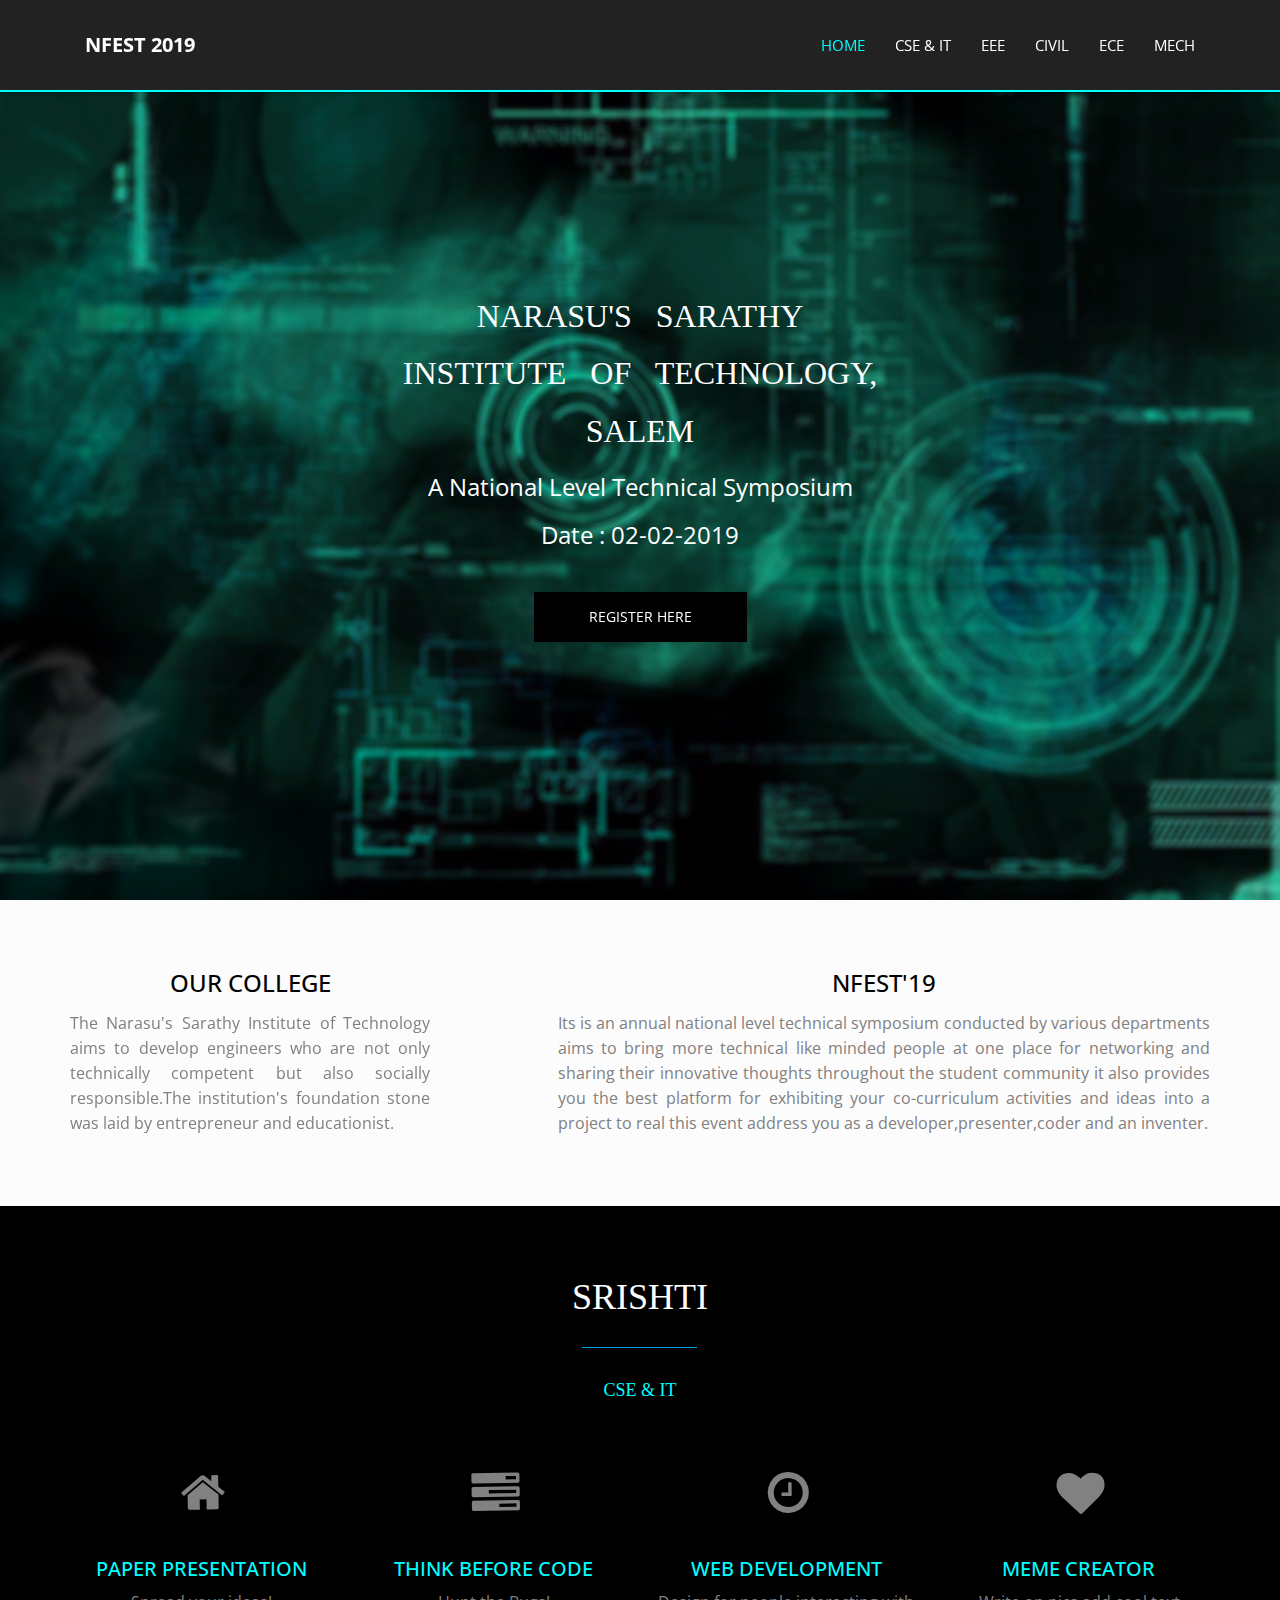
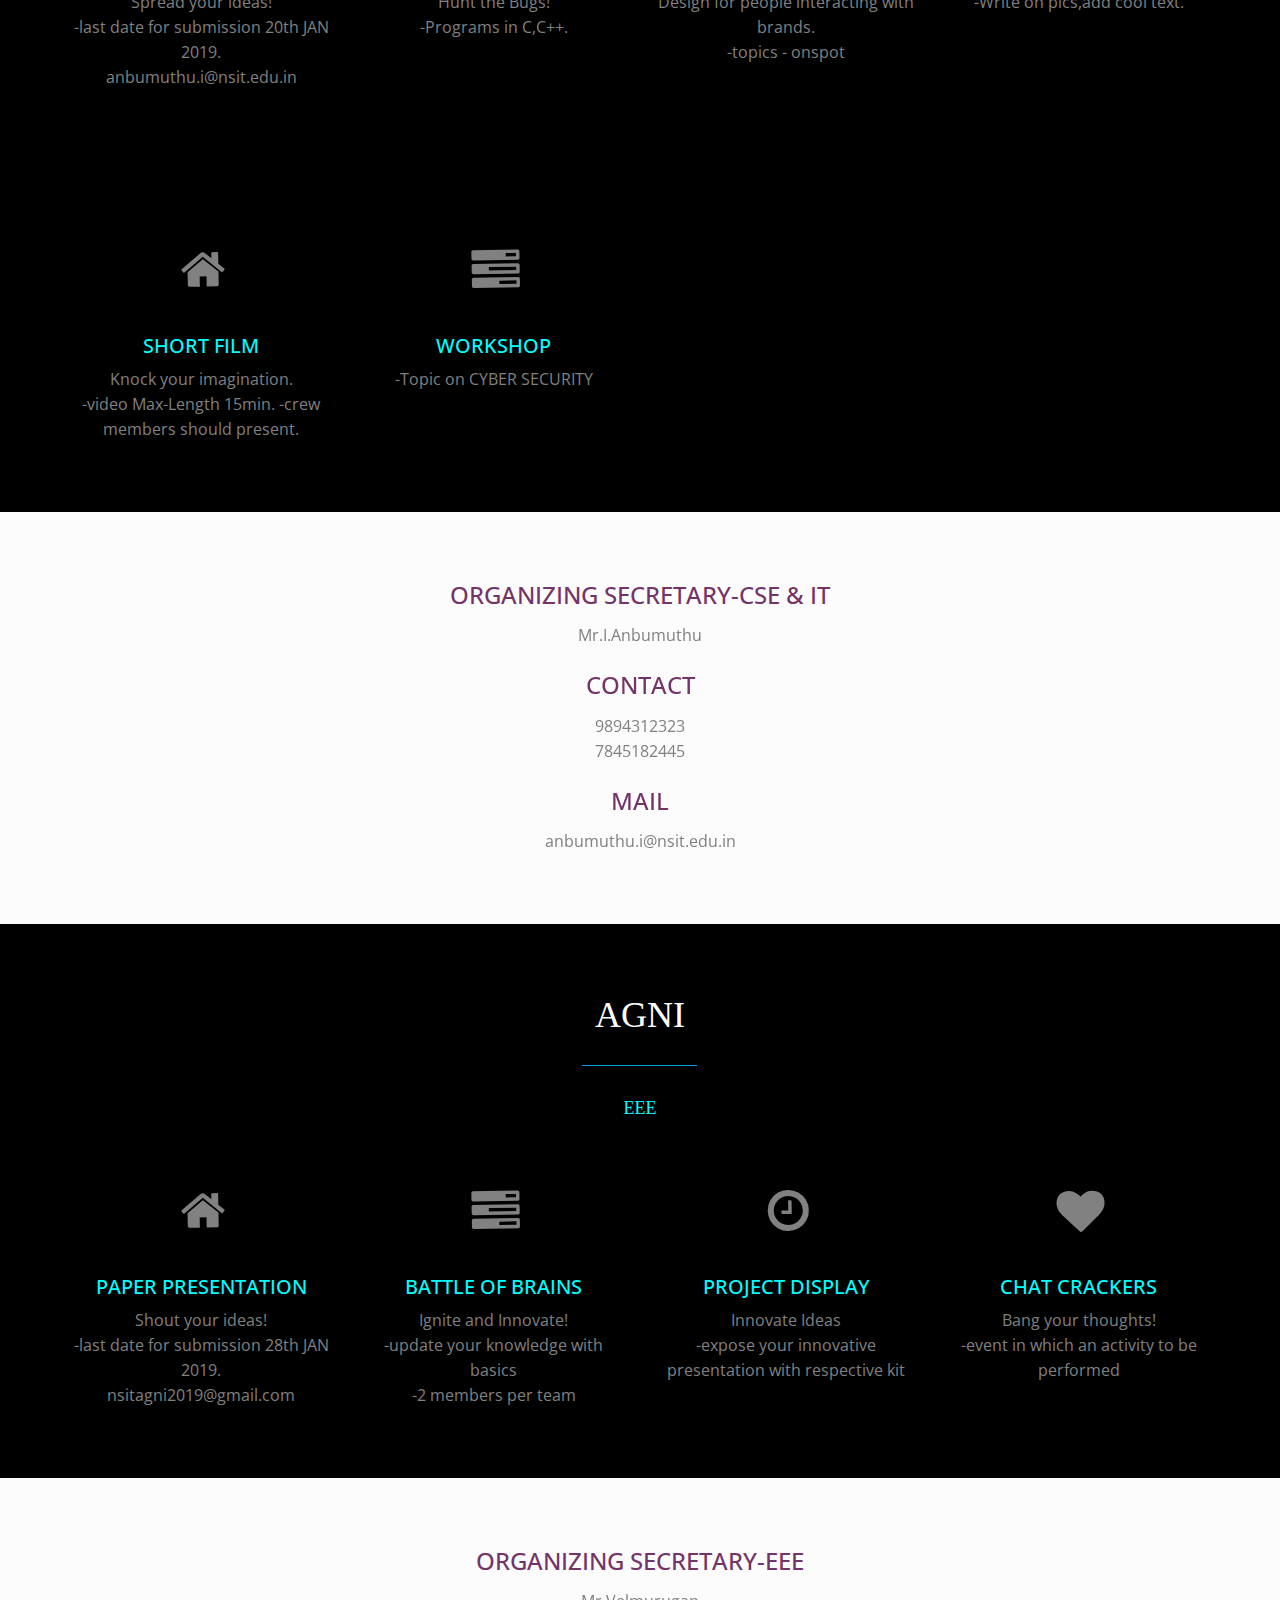
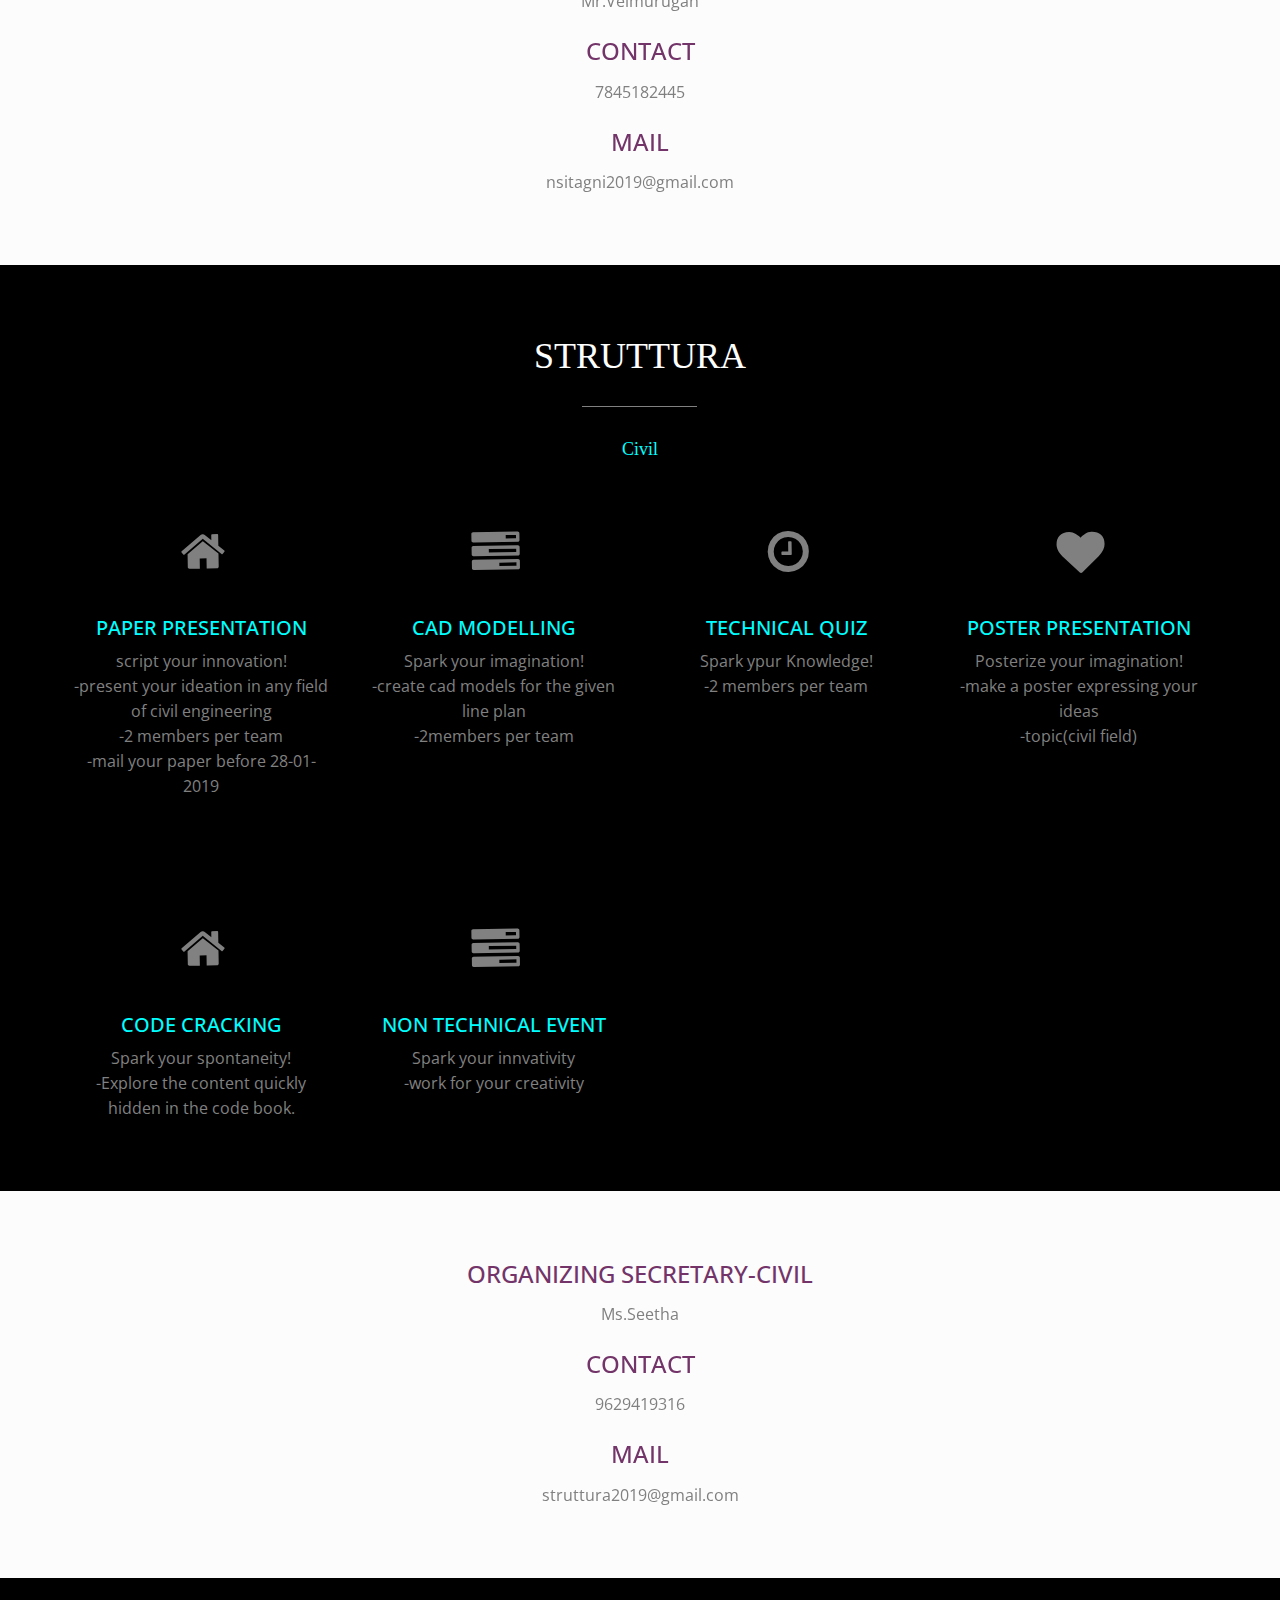
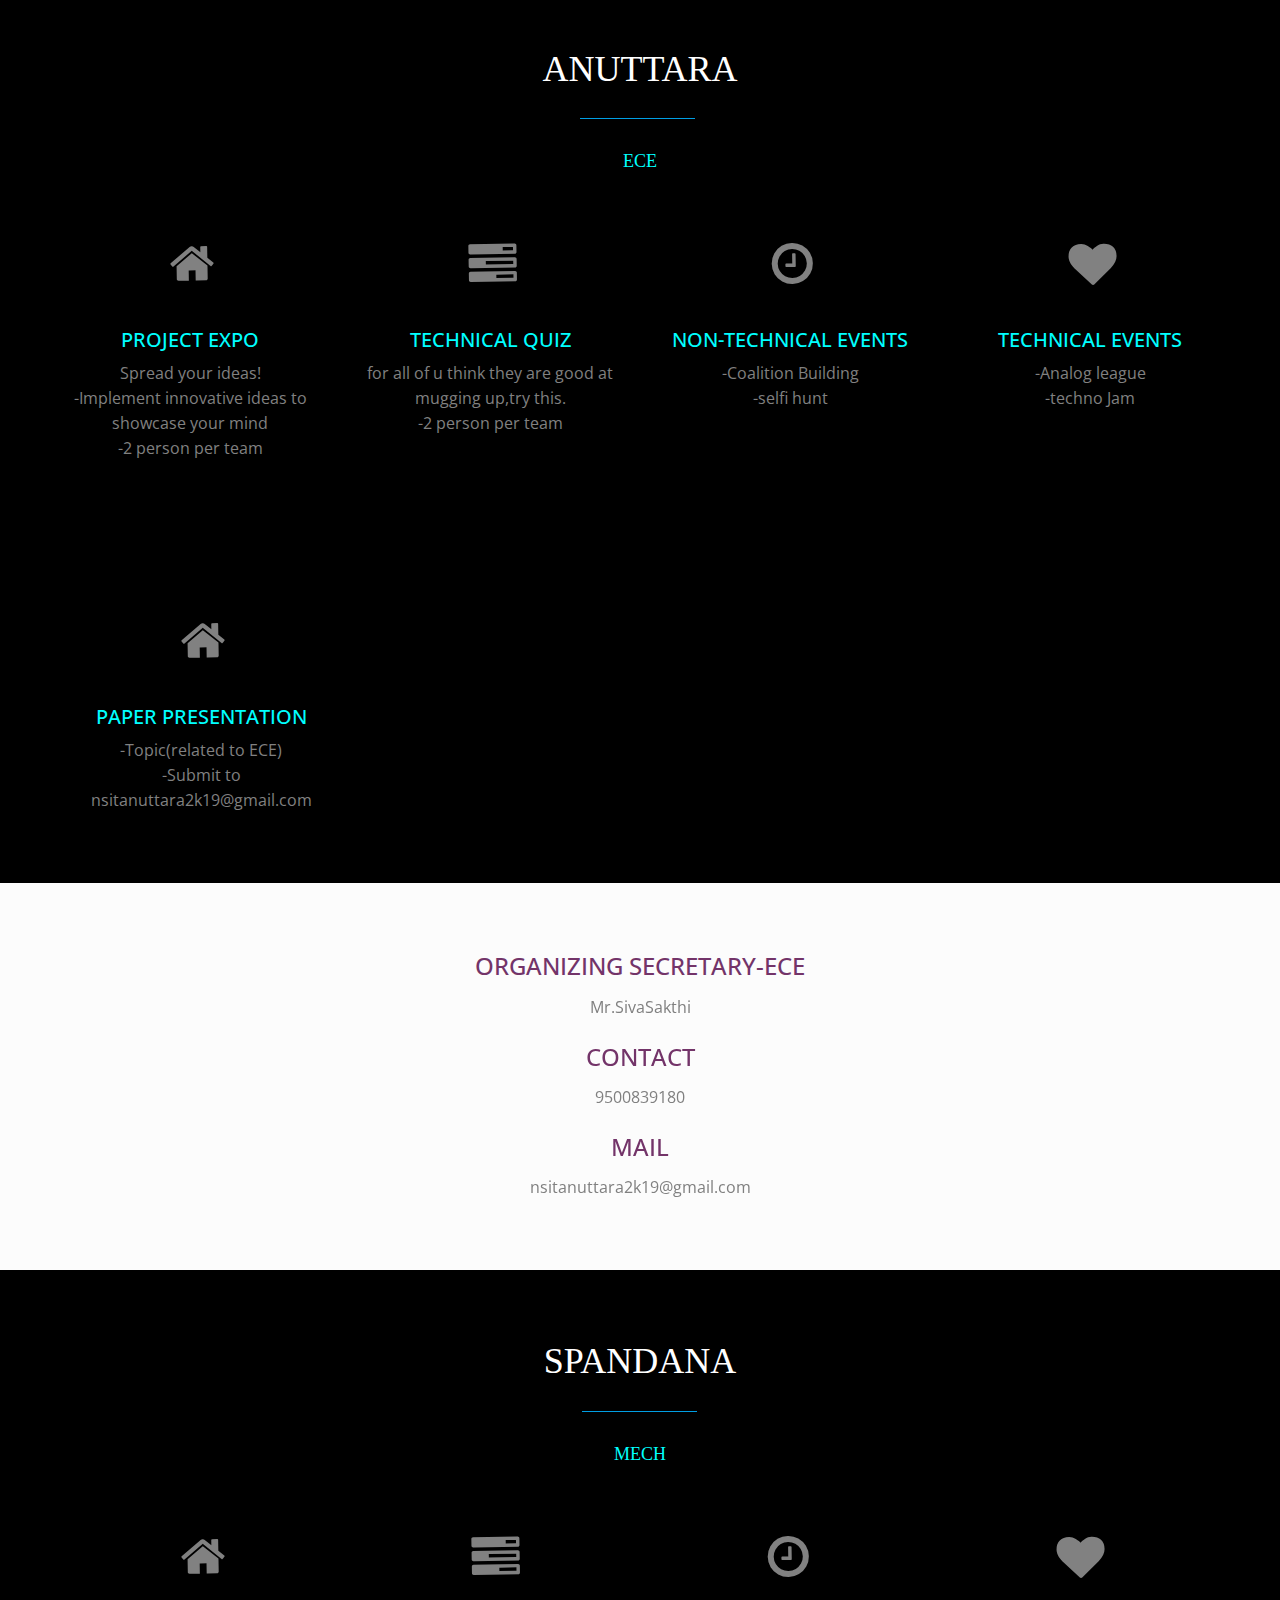
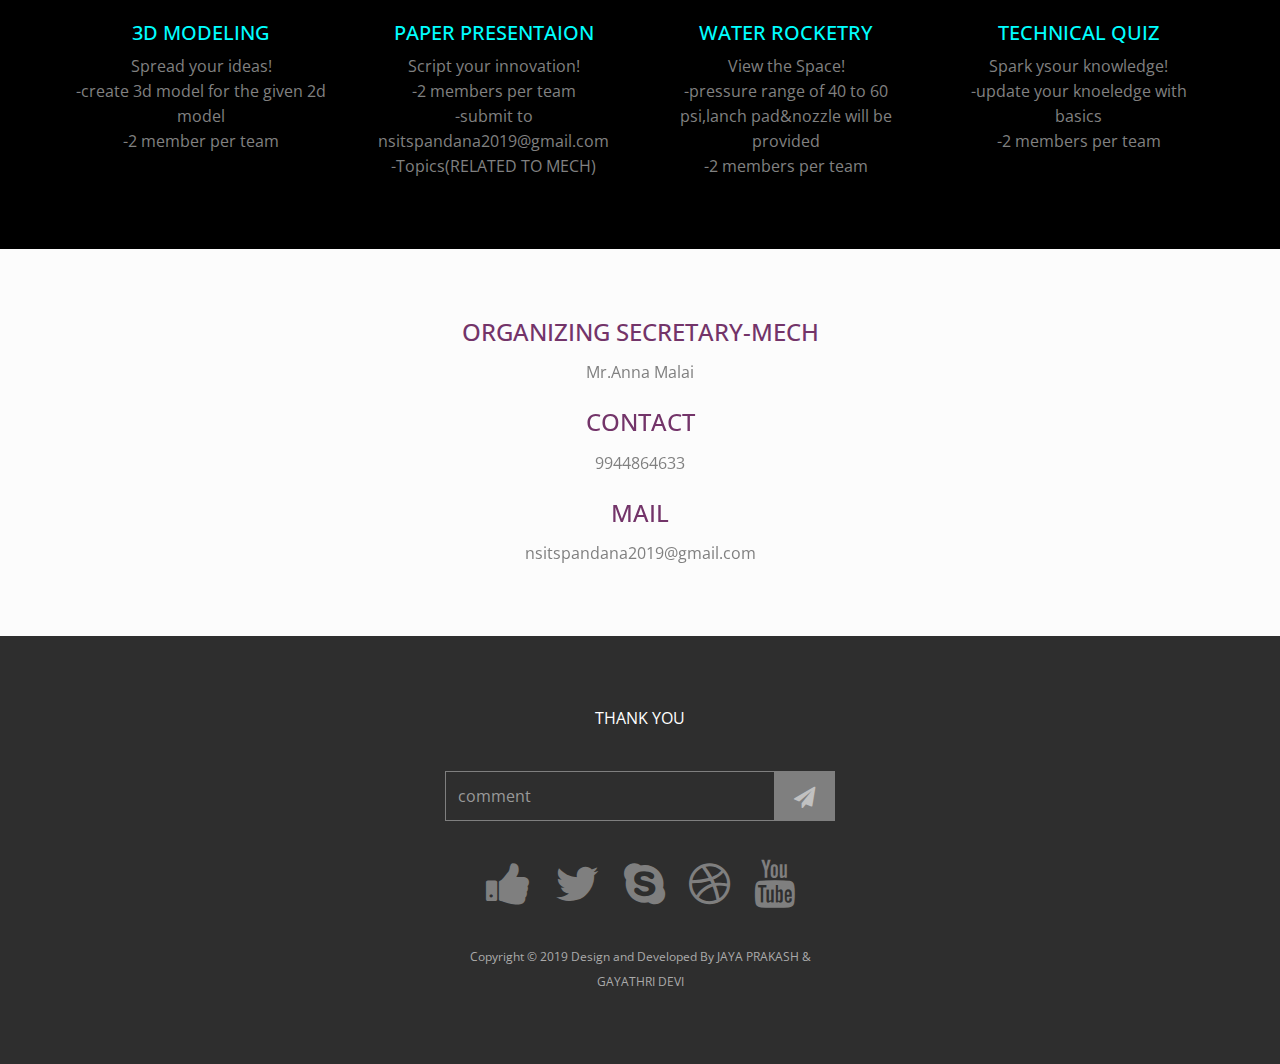
<file: nfest/index.html>
<!DOCTYPE html>
<!--[if lt IE 7]>      <html lang="en" class="no-js lt-ie9 lt-ie8 lt-ie7"> <![endif]-->
<!--[if IE 7]>         <html lang="en" class="no-js lt-ie9 lt-ie8"> <![endif]-->
<!--[if IE 8]>         <html lang="en" class="no-js lt-ie9"> <![endif]-->
<!--[if gt IE 8]><!--> <html lang="en" class="no-js"> <!--<![endif]-->
    <head>
	
    	<!-- meta character set -->
        <meta charset="utf-8">
		<!-- Always force latest IE rendering engine or request Chrome Frame -->
        <meta http-equiv="X-UA-Compatible" content="IE=edge,chrome=1">
        <title>NFEST 2K19</title>		
		<!-- Meta Description -->
        <meta name="description" content="Blue One Page Creative HTML5 Template">
        <meta name="keywords" content="one page, single page, onepage, responsive, parallax, creative, business, html5, css3, css3 animation">
        <meta name="author" content="Muhammad Morshed">
		
		<!-- Mobile Specific Meta -->
        <meta name="viewport" content="width=device-width, initial-scale=1">
		
		<!-- CSS
		================================================== -->
		
		<link href='http://fonts.googleapis.com/css?family=Open+Sans:400,300,700' rel='stylesheet' type='text/css'>
		
		<!-- Fontawesome Icon font -->
        <link rel="stylesheet" href="css/font-awesome.min.css">
		<!-- bootstrap.min -->
        <link rel="stylesheet" href="css/jquery.fancybox.css">
		<!-- bootstrap.min -->
        <link rel="stylesheet" href="css/bootstrap.min.css">
		<!-- bootstrap.min -->
        <link rel="stylesheet" href="css/owl.carousel.css">
		<!-- bootstrap.min -->
        <link rel="stylesheet" href="css/slit-slider.css">
		<!-- bootstrap.min -->
        <link rel="stylesheet" href="css/animate.css">
		<!-- Main Stylesheet -->
        <link rel="stylesheet" href="css/main.css">

		<!-- Modernizer Script for old Browsers -->
        <script src="js/modernizr-2.6.2.min.js"></script>

    </head>
	
    <body id="body">

		<!-- preloader -->
		<div id="preloader">
            <div class="loder-box">
            	<div class="battery"></div>
            </div>
		</div>
		<!-- end preloader -->

        <!--
        Fixed Navigation
        ==================================== -->
        <header id="navigation" class="navbar-inverse navbar-fixed-top animated-header">
            <div class="container">
                <div class="navbar-header">
                    <!-- responsive nav button -->
					<button type="button" class="navbar-toggle" data-toggle="collapse" data-target=".navbar-collapse">
						<span class="sr-only">Toggle navigation</span>
						<span class="icon-bar"></span>
						<span class="icon-bar"></span>
						<span class="icon-bar"></span>
                    </button>
					<!-- /responsive nav button -->
					
					<!-- logo -->
					
					<h1 class="navbar-brand">
						<a href="#body"><font color="white">NFEST 2019</font></a>
					</h1>
					
					<!-- /logo -->
                </div>

				<!-- main nav -->
                <nav class="collapse navbar-collapse navbar-right" role="navigation">
                    <ul id="nav" class="nav navbar-nav">
                        <li><a href="#body"><font color="aqua">Home</font></a></li>
                        <li><a href="#service">CSE & IT</a></li>
                        <li><a href="#portfolio">EEE</a></li>
                        <li><a href="#testimonials">CIVIL</a></li>
                        <li><a href="#price">ECE</a></li>
                        <li><a href="#contact">MECH</a></li>
                    </ul>
                </nav>
				<!-- /main nav -->
				
            </div>
        </header>
        <!--
        End Fixed Navigation
        ==================================== -->
		
		<main class="site-content" role="main">
		
        <!--
        Home Slider
        ==================================== -->
		
		<section id="home-slider">
            <div id="slider" class="sl-slider-wrapper">

				<div class="sl-slider">
				
					<div class="sl-slide" data-orientation="horizontal" data-slice1-rotation="-25" data-slice2-rotation="-25" data-slice1-scale="2" data-slice2-scale="2">

						<div class="bg-img bg-img-1">
							
						</div>

						<div class="slide-caption">
                            <div class="caption-content">
                                <h2 class="aa" ><font color="white" face="Cooper Std" size="6">NARASU'S &nbsp SARATHY</br> INSTITUTE &nbsp OF  &nbsp TECHNOLOGY,</br>SALEM</font></h2>
                                <span class="bb">A National Level Technical Symposium</br></br> Date : 02-02-2019</span>
                                <a href="nsitform.html" target="_blank" class="btn btn-blue btn-effect">REGISTER HERE</a>
                            </div>
                        </div>
						
					</div>
					
				

				</div><!-- /sl-slider -->

                <!-- 
                <nav id="nav-arrows" class="nav-arrows">
                    <span class="nav-arrow-prev">Previous</span>
                    <span class="nav-arrow-next">Next</span>
                </nav>
                -->
              
		</section>
		
        <!--
        End Home SliderEnd
        ==================================== -->
			
			<!-- about section1 -->
			<section id="about" >
				<div class="container">
					<div class="row">
						<div class="col-md-4 wow animated fadeInLeft">
							<div class="recent-works">
								<h3><font color="black">Our College</font></h3>
								<div id="works">
									<div class="work-item">
										
										<p align="justify">The Narasu's Sarathy Institute of Technology aims to develop engineers who are not only technically competent but also socially responsible.The institution's foundation stone was laid by entrepreneur and educationist.</p>
									</div>
									
								</div>
							</div>
						</div>
						<div class="col-md-7 col-md-offset-1 wow animated fadeInRight">
							
								<h3><font color="black">NFEST'19</font></h3>
								<p align="justify">Its is an annual national level technical symposium conducted by various departments aims to bring more technical like minded people at one place for networking and sharing their innovative thoughts throughout the student community it also provides you the best platform for exhibiting your co-curriculum activities and ideas into a project to real this event address you as a developer,presenter,coder and an inventer. </p>								
						     	 
						       	
						    </div>
						</div>
					</div>
				</div>
			</section>
			<!-- end about section -->
			
			
			<!-- Service section -->
			<section id="service">
				<div class="container">
					<div class="row">
					
						<div class="sec-title text-center">
							<h2 class="wow animated bounceInLeft"><font color="white" face="Cooper Std">SRISHTI</font></h2>
							<p class="wow animated bounceInRight"><font color="aqua" size="4" face="Cooper Std">CSE & IT</font></p>
						</div>
						
						<div class="col-md-3 col-sm-6 col-xs-12 text-center wow animated zoomIn">
							<div class="service-item">
								<div class="service-icon">
									<i class="fa fa-home fa-3x"></i>
								</div>
								<h3>Paper Presentation</h3>
								<p>Spread your ideas! </br>
								-last date for submission 20th JAN 2019.</br>
							anbumuthu.i@nsit.edu.in</p>
							</div>
						</div>
					
						<div class="col-md-3 col-sm-6 col-xs-12 text-center wow animated zoomIn" data-wow-delay="0.3s">
							<div class="service-item">
								<div class="service-icon">
									<i class="fa fa-tasks fa-3x"></i>
								</div>
								<h3>Think Before Code</h3>
								<p>Hunt the Bugs!</br>
								-Programs in C,C++. </p>
							</div>
						</div>
					
						<div class="col-md-3 col-sm-6 col-xs-12 text-center wow animated zoomIn" data-wow-delay="0.6s">
							<div class="service-item">
								<div class="service-icon">
									<i class="fa fa-clock-o fa-3x"></i>
								</div>
								<h3>Web Development</h3>
								<p>Design for people interacting with brands.<br/>
								-topics - onspot </p>
							</div>
						</div>
					
						<div class="col-md-3 col-sm-6 col-xs-12 text-center wow animated zoomIn" data-wow-delay="0.9s">
							<div class="service-item">
								<div class="service-icon">
									<i class="fa fa-heart fa-3x"></i>
								</div>
								
								<h3>Meme Creator</h3>
								<p>-Write on pics,add cool text. </p>							
							</div>
						</div>	
					</div>
				</div>
			</section>
			<!-- end Service section2 -->
			<section id="service">
				<div class="container">
					<div class="row">
					
				
						<div class="col-md-3 col-sm-6 col-xs-12 text-center wow animated zoomIn">
							<div class="service-item">
								<div class="service-icon">
									<i class="fa fa-home fa-3x"></i>
								</div>
								<h3>Short Film</h3>
								<p>Knock your imagination.</br>
								-video Max-Length 15min.
								-crew members should present.</p>
							</div>
						</div>
					
						<div class="col-md-3 col-sm-6 col-xs-12 text-center wow animated zoomIn" data-wow-delay="0.3s">
							<div class="service-item">
								<div class="service-icon">
									<i class="fa fa-tasks fa-3x"></i>
								</div>
								<h3>Workshop</h3>
								<p>-Topic on CYBER SECURITY </p>
							</div>
						</div>
						
					</div>
				</div>
			</section>
            
            	<!-- about section1 -->
			<section id="about" >
				<div class="container">
					<div class="row">
						
							
								<h3><font color="#733469">Organizing Secretary-CSE & IT</font></h3>
								<div id="works">
									<div class="work-item">
										<p>Mr.I.Anbumuthu</p></br>
										<h3><font color="#733469">CONTACT</font></h3>
										<p>9894312323</p>
										<p>7845182445</p><br/>
										<h3><font color="#733469">MAIL</font></h3>
										<p>anbumuthu.i@nsit.edu.in</p>
										
										
										
										
									</div>
									
								</div>
							</div>
						</div>
					
			</section>
			<!-- portfolio section2 -->
			<section id="portfolio">
				<div class="container">
					<div class="row">
					
						<div class="sec-title text-center">
							<h2 class="wow animated bounceInLeft"><font color="white" face="Cooper Std">AGNI</font></h2>
							<p class="wow animated bounceInRight"><font color="aqua" size="4" face="Cooper Std">EEE</font></p>
						</div>
						
						<div class="col-md-3 col-sm-6 col-xs-12 text-center wow animated zoomIn">
							<div class="service-item">
								<div class="service-icon">
									<i class="fa fa-home fa-3x"></i>
								</div>
								<h3>Paper Presentation</h3>
								<p>Shout your ideas! </br>
								-last date for submission 28th JAN 2019.</br>
							nsitagni2019@gmail.com</p>
							</div>
						</div>
					
						<div class="col-md-3 col-sm-6 col-xs-12 text-center wow animated zoomIn" data-wow-delay="0.3s">
							<div class="service-item">
								<div class="service-icon">
									<i class="fa fa-tasks fa-3x"></i>
								</div>
								<h3>Battle of Brains</h3>
								<p>Ignite and Innovate!</br>
								-update your knowledge with basics</br>-2 members per team
								 </p>
							</div>
						</div>
					
						<div class="col-md-3 col-sm-6 col-xs-12 text-center wow animated zoomIn" data-wow-delay="0.6s">
							<div class="service-item">
								<div class="service-icon">
									<i class="fa fa-clock-o fa-3x"></i>
								</div>
								<h3>Project Display</h3>
								<p>Innovate Ideas<br/>
								-expose your innovative</br>
							presentation with respective kit</p>
							</div>
						</div>
					
						<div class="col-md-3 col-sm-6 col-xs-12 text-center wow animated zoomIn" data-wow-delay="0.9s">
							<div class="service-item">
								<div class="service-icon">
									<i class="fa fa-heart fa-3x"></i>
								</div>
								
								<h3>Chat Crackers</h3>
								<p> Bang your thoughts!</br>
								-event in which an activity to be performed</p>							
							</div>
						</div>	
					</div>
				</div>
			</section>
			<!-- end Service section2 -->
			
            
          <section id="about" >
				<div class="container">
					<div class="row">
						
							
								<h3><font color="#733469">Organizing Secretary-EEE</font></h3>
								<div id="works">
									<div class="work-item">
										<p>Mr.Velmurugan</p></br>
										<h3><font color="#733469">CONTACT</font></h3>
										
										<p>7845182445</p><br/>
										<h3><font color="#733469">MAIL</font></h3>
										<p>nsitagni2019@gmail.com</p>
										
										
										
										
									</div>
									
								</div>
							</div>
						</div>
					
			</section>
			
			<!-- end portfolio section2 -->

			
			<!-- Testimonials section -->
			<section id="testimonials" >
				<div class="overlay">
					<div class="container">
						<div class="row">
						
						<div class="sec-title text-center">
							<h2 class="wow animated bounceInLeft"><font color="white" face="Cooper Std">STRUTTURA</font></h2>
							<p class="wow animated bounceInRight"><font color="aqua" size="4" face="Cooper Std">Civil</font></p>
						</div>
						
						<div class="col-md-3 col-sm-6 col-xs-12 text-center wow animated zoomIn">
							<div class="service-item">
								<div class="service-icon">
									<i class="fa fa-home fa-3x"></i>
								</div>
								<h3>Paper Presentation</h3>
								<p>script your innovation! </br>
								-present your ideation in any field of civil engineering</br>
							
						        -2 members per team </br>
						        -mail your paper before 28-01-2019</p>
							</div>
						</div>
					
						<div class="col-md-3 col-sm-6 col-xs-12 text-center wow animated zoomIn" data-wow-delay="0.3s">
							<div class="service-item">
								<div class="service-icon">
									<i class="fa fa-tasks fa-3x"></i>
								</div>
								<h3>CAD modelling</h3>
								<p>Spark your imagination!</br>
								-create cad models for the given line plan</br>
							     -2members per team</p>
							</div>
						</div>
					
						<div class="col-md-3 col-sm-6 col-xs-12 text-center wow animated zoomIn" data-wow-delay="0.6s">
							<div class="service-item">
								<div class="service-icon">
									<i class="fa fa-clock-o fa-3x"></i>
								</div>
								<h3>Technical Quiz</h3>
								<p>Spark ypur Knowledge!<br/>
								-2 members per team</p>
							</div>
						</div>
					
						<div class="col-md-3 col-sm-6 cols-xs-12 text-center wow animated zoomIn" data-wow-delay="0.9s">
							<div class="service-item">
								<div class="service-icon">
									<i class="fa fa-heart fa-3x"></i>
								</div>
								
								<h3>Poster Presentation</h3>
								<p>Posterize your imagination!</br>
								 -make a poster expressing your ideas</br>
								 -topic(civil field) </p>							
							</div>
						</div>	
					</div>
				</div>
			</section>
			<!-- end Service section2 -->
			<section id="service">
				<div class="container">
					<div class="row">
					
				
						<div class="col-md-3 col-sm-6 col-xs-12 text-center wow animated zoomIn">
							<div class="service-item">
								<div class="service-icon">
									<i class="fa fa-home fa-3x"></i>
								</div>
								<h3>Code Cracking</h3>
								<p>Spark your spontaneity!</br>
								-Explore the content quickly hidden in the code book.</p>
							</div>
						</div>
					
						<div class="col-md-3 col-sm-6 col-xs-12 text-center wow animated zoomIn" data-wow-delay="0.3s">
							<div class="service-item">
								<div class="service-icon">
									<i class="fa fa-tasks fa-3x"></i>
								</div>
								<h3>Non Technical Event</h3>
								<p>Spark your innvativity</br>
								-work for your creativity</p>
							</div>
						</div>
					</div>
				</div>
			</section>
			<section id="about" >
				<div class="container">
					<div class="row">
						
							
								<h3><font color="#733469">Organizing Secretary-CIVIL</font></h3>
								<div id="works">
									<div class="work-item">
										<p>Ms.Seetha</p></br>
										<h3><font color="#733469">CONTACT</font></h3>
									
										<p>9629419316</p><br/>
										<h3><font color="#733469">MAIL</font></h3>
										<p>struttura2019@gmail.com</p>
										
										
										
										
									</div>
									
								</div>
							</div>
						</div>
					
			</section>
			<!-- end Testimonial section -->
			
			<!-- Price section -->
			<section id="price">
				<div class="container">
					<div class="row">
					<div class="row">
						
						<div class="sec-title text-center">
							<h2 class="wow animated bounceInLeft"><font color="white" face="Cooper Std">ANUTTARA</font></h2>
							<p class="wow animated bounceInRight"><font color="aqua" size="4" face="Cooper Std">ECE</font></p>
						</div>
						
						<div class="col-md-3 col-sm-6 col-xs-12 text-center wow animated zoomIn">
							<div class="service-item">
								<div class="service-icon">
									<i class="fa fa-home fa-3x"></i>
								</div>
								<h3>Project Expo</h3>
								<p>Spread your ideas! </br>
								-Implement innovative ideas to showcase your mind</br>
							-2 person per team</br></p>
							</div>
						</div>
					
						<div class="col-md-3 col-sm-6 col-xs-12 text-center wow animated zoomIn" data-wow-delay="0.3s">
							<div class="service-item">
								<div class="service-icon">
									<i class="fa fa-tasks fa-3x"></i>
								</div>
								<h3>Technical Quiz</h3>
								<p>for all of u think they are good at mugging up,try this.</br>
								-2 person per team</p>
							</div>
						</div>
					
						<div class="col-md-3 col-sm-6 col-xs-12 text-center wow animated zoomIn" data-wow-delay="0.6s">
							<div class="service-item">
								<div class="service-icon">
									<i class="fa fa-clock-o fa-3x"></i>
								</div>
								<h3>Non-Technical Events</h3>
								<p>-Coalition Building<br/>
								-selfi hunt</p>
							</div>
						</div>
					
						<div class="col-md-3 col-sm-6 col-xs-12 text-center wow animated zoomIn" data-wow-delay="0.9s">
							<div class="service-item">
								<div class="service-icon">
									<i class="fa fa-heart fa-3x"></i>
								</div>
								
								<h3>Technical Events</h3>
								<p>-Analog  league</br>
								   -techno Jam</p>							
							</div>
						</div>	
					</div>
				</div>
			</section>
			<!-- end Service section2 -->
			<section id="service">
				<div class="container">
					<div class="row">
					
				
						<div class="col-md-3 col-sm-6 col-xs-12 text-center wow animated zoomIn">
							<div class="service-item">
								<div class="service-icon">
									<i class="fa fa-home fa-3x"></i>
								</div>
								<h3>Paper Presentation </h3>
								<p>-Topic(related to ECE)</br>
								-Submit to nsitanuttara2k19@gmail.com</p>
							</div>
						</div>
					
						
					</div>
				</div>
			</section>
			<section id="about" >
				<div class="container">
					<div class="row">
						
							
								<h3><font color="#733469">Organizing Secretary-ECE</font></h3>
								<div id="works">
									<div class="work-item">
										<p>Mr.SivaSakthi</p></br>
										<h3><font color="#733469">CONTACT</font></h3>
									
										<p>9500839180</p><br/>
										<h3><font color="#733469">MAIL</font></h3>
										<p>nsitanuttara2k19@gmail.com</p>
										
										
										
										
									</div>
									
								</div>
							</div>
						</div>
					
			</section>
			<!-- end Price section -->
			
			<!-- Social section -->
			
			<!-- end Social section -->
			
			<!-- Contact section -->
			<section id="contact" >
				<div class="container">
					<div class="row">

						
						<div class="sec-title text-center">
							<h2 class="wow animated bounceInLeft"><font color="white" face="Cooper Std">Spandana</font></h2>
							<p class="wow animated bounceInRight"><font color="aqua" size="4" face="Cooper Std">MECH</font></p>
						</div>
						
						<div class="col-md-3 col-sm-6 col-xs-12 text-center wow animated zoomIn">
							<div class="service-item">
								<div class="service-icon">
									<i class="fa fa-home fa-3x"></i>
								</div>
								<h3>3D modeling</h3>
								<p>Spread your ideas! </br>
								-create 3d model for the given 2d model</br>
							    -2 member per team</p>
							</div>
						</div>
					
						<div class="col-md-3 col-sm-6 col-xs-12 text-center wow animated zoomIn" data-wow-delay="0.3s">
							<div class="service-item">
								<div class="service-icon">
									<i class="fa fa-tasks fa-3x"></i>
								</div>
								<h3>Paper presentaion</h3>
								<p>Script your innovation!</br>
								-2 members per team</br>
							    -submit to nsitspandana2019@gmail.com</br>
							     -Topics(RELATED TO MECH)</p>
							</div>
						</div>
					
						<div class="col-md-3 col-sm-6 col-xs-12 text-center wow animated zoomIn" data-wow-delay="0.6s">
							<div class="service-item">
								<div class="service-icon">
									<i class="fa fa-clock-o fa-3x"></i>
								</div>
								<h3>Water Rocketry</h3>
								<p>View the Space!<br/>
								-pressure range of 40 to 60 psi,lanch pad&nozzle will be provided </br>
							     -2 members per team</p>
							</div>
						</div>
					
						<div class="col-md-3 col-sm-6 col-xs-12 text-center wow animated zoomIn" data-wow-delay="0.9s">
							<div class="service-item">
								<div class="service-icon">
									<i class="fa fa-heart fa-3x"></i>
								</div>
								
								<h3>Technical Quiz</h3>
								<p>Spark ysour knowledge!</br>
								 -update your knoeledge with basics</br>
								 -2 members per team</p>							
							</div>
						</div>	
					</div>
				</div>
			</section>
			<!-- end Service section2 -->
			<section id="about" >
				<div class="container">
					<div class="row">
						
							
								<h3><font color="#733469">Organizing Secretary-MECH</font></h3>
								<div id="works">
									<div class="work-item">
										<p>Mr.Anna Malai</p></br>
										<h3><font color="#733469">CONTACT</font></h3>
										
										<p>9944864633</p><br/>
										<h3><font color="#733469">MAIL</font></h3>
										<p>nsitspandana2019@gmail.com</p>
										
										
										
										
									</div>
									
								</div>
							</div>
						</div>
					
			</section>
			<!-- end Contact section -->
			
		
		</main>
		
		<footer id="footer">
			<div class="container">
				<div class="row text-center">
					<div class="footer-content">
						<div class="wow animated fadeInDown">
							<p>Thank you</p>
							<p></p>
						</div>
						<form action="#" method="post" class="subscribe-form wow animated fadeInUp">
							<div class="input-field">
								<input type="text" class="subscribe form-control" placeholder="comment">
								<button type="submit" class="submit-icon">
									<i class="fa fa-paper-plane fa-lg"></i>
								</button>
							</div>
						</form>
						<div class="footer-social">
							<ul>
								<li class="wow animated zoomIn"><a href="http://www.nsit.edu.in/" target="_blank"><i class="fa fa-thumbs-up fa-3x"></i></a></li>
								<li class="wow animated zoomIn" data-wow-delay="0.3s"><a href="#"><i class="fa fa-twitter fa-3x"></i></a></li>
								<li class="wow animated zoomIn" data-wow-delay="0.6s"><a href="#"><i class="fa fa-skype fa-3x"></i></a></li>
								<li class="wow animated zoomIn" data-wow-delay="0.9s"><a href="#"><i class="fa fa-dribbble fa-3x"></i></a></li>
								<li class="wow animated zoomIn" data-wow-delay="1.2s"><a href="https://www.linkedin.com/school/narasu%27s-sarathy-institute-of-technology/" target="_blank"><i class="fa fa-youtube fa-3x"></i></a></li>
							</ul>
						</div>
						
						<p>Copyright &copy; 2019 Design and Developed By JAYA PRAKASH & GAYATHRI DEVI </p>
					</div>
				</div>
			</div>
		</footer>
		
		<!-- Essential jQuery Plugins
		================================================== -->
		<!-- Main jQuery -->
        <script src="js/jquery-1.11.1.min.js"></script>
		<!-- Twitter Bootstrap -->
        <script src="js/bootstrap.min.js"></script>
		<!-- Single Page Nav -->
        <script src="js/jquery.singlePageNav.min.js"></script>
		<!-- jquery.fancybox.pack -->
        <script src="js/jquery.fancybox.pack.js"></script>
		<!-- Google Map API -->
		<script src="http://maps.google.com/maps/api/js?sensor=false"></script>
		<!-- Owl Carousel -->
        <script src="js/owl.carousel.min.js"></script>
        <!-- jquery easing -->
        <script src="js/jquery.easing.min.js"></script>
        <!-- Fullscreen slider -->
        <script src="js/jquery.slitslider.js"></script>
        <script src="js/jquery.ba-cond.min.js"></script>
		<!-- onscroll animation -->
        <script src="js/wow.min.js"></script>
		<!-- Custom Functions -->
        <script src="js/main.js"></script>
    </body>
</html>
</file>
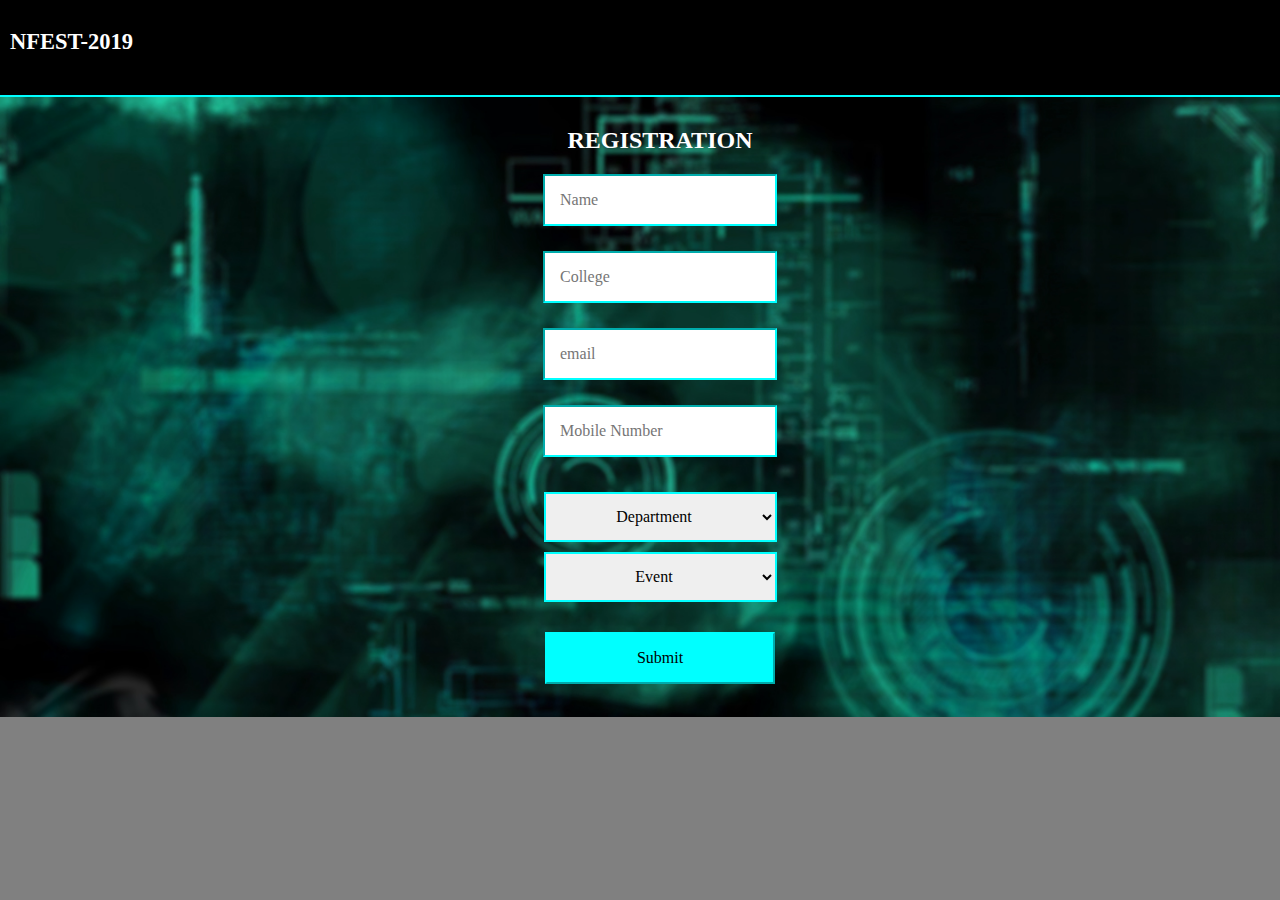
<file: nfest/nsitform.html>
<!DOCTYPE html>
<html>
<head>
	<title>register</title>
	<link rel="stylesheet" type="text/css" href="index.css">
	<script>

function myfun(){

	alert("successfully registered")
}

</script>

</head>
<body>
<div class="header">
     <h2>NFEST-2019</h2>

</div>

<div class="register">
     
     <form action="insert.php" method="POST">
     <h2>REGISTRATION</h2>
	 <input type="text" name="username" placeholder="Name"> 
	 <input type="text" name="college" placeholder="College">
	 <input type="email" name="email" placeholder="email">
	 <input type="text" name="phone" placeholder="Mobile Number">

	 <tr>
	 	<td><b></b></td>
	 	<td>
	 	<select name=dept class="box1">
	 		<option selected hidden value="" class="it" >Department</option>
	 		<option value="cse" class="it">CSE</option>
	 		<option value="mech" class="it">MECH</option>
	 		<option value="civil" class="it">CIVIL</option>
	 		<option value="eee" class="it">EEE</option>
	 		<option value="ece" class="it">ECE</option>
	 		
	 	</select>	

	 	</td>
	 </tr>	
	 <br/>
	 <tr>
	 	<td><b></b></td>
	 	<td>
	 	<select name=event class="box1">
	 		<option selected hidden value="" class="it">Event</option>
	 		<option value="Paper presentation" class="it">Paper presentation</option>
	 		<option value="Short film" class="it">Short film</option>
	 		<option value="Web development" class="it">Web development</option>
	 		<option value="Think before code " class="it">Think before code </option>
	 		<option value="Meme creator" class="it">Meme creator</option>
	 		<option value="Workshop" class="it">Workshop</option>
	 		<option value="Battle of brains" class="it">Battle of brains</option>
	 		<option value="Project display" class="it">Project display</option>
	 		<option value="Chat cracker(EEE" class="it">Chat cracker(EEE)</option>
	 		<option value="CAD modeling" class="it">CAD modeling</option>
	 		<option value="Technical quiz" class="it">Technical quiz</option>
	 		<option value="Short film" class="it">Short film</option>
	 		<option value="Web development" class="it">Web development</option>
	 		<option value="Poster presentation" class="it">Poster presentation</option>
	 		<option value="Code cracking" class="it">Code cracking</option>
	 		<option value="Project expo(ECE)" class="it">Project expo(ECE)</option>
	 		<option value="Analog league" class="it">Analog league</option>
	 		<option value="Techno jam" class="it">Techno jam</option>
	 		<option value="Chat crackers" class="it">Chat crackers</option>
	 		<option value="3D modeling" class="it">3D modeling</option>
	 		<option value="Water rocketey" class="it">Water rocketey</option>
	 		
	 	</select>	

	 	</td>
	 </tr>	

	 <input type="submit" name="submit" placeholder="Mobile Number" onclick="myfun()">
	 
     </form>
     
</div>

</body>
</html>
</file>
<file: nfest/css/slit-slider.css>
.sl-slide, .sl-slides-wrapper, .sl-slide-inner {
	position: absolute;
	width: 100%;
	height: 100%;
	top: 0;
	left: 0;
}

.sl-slider-wrapper {
	width: 100%;
	height: 600px;
	overflow: hidden;
	position: relative;
}



.bg-img {
	background-position: center center;
	background-repeat: no-repeat;
	background-size: cover;
	height: 100%;
	width: 100%;
}

/* Custom navigation arrows */

.nav-arrows span {
	position: absolute;
	z-index: 2000;
	top: 50%;
	width: 40px;
	height: 40px;
	border: 8px solid #ddd;
	border: 8px solid rgba(150,150,150,0.4);
	text-indent: -90000px;
	margin-top: -40px;
	cursor: pointer;
	
	-webkit-transform: rotate(45deg);
	-moz-transform: rotate(45deg);
	-o-transform: rotate(45deg);
	-ms-transform: rotate(45deg);
	transform: rotate(45deg);
}

.nav-arrows span:hover {
	border-color: rgba(150,150,150,0.9);
}

.nav-arrows span.nav-arrow-prev {
	left: 5%;
	border-right: none;
	border-top: none;
}

.nav-arrows span.nav-arrow-next {
	right: 5%;
	border-left: none;
	border-bottom: none;
}

#nav-arrows > a {
  border: 1px solid #fff;
  color: #fff;
  display: block;
  height: 60px;
  line-height: 76px;
  position: absolute;
  text-align: center;
  top: 50%;
  width: 60px;
  z-index: 20;
  margin-top: -30px;

    -webkit-transition: all 0.5s ease 0s;
       -moz-transition: all 0.5s ease 0s;
        -ms-transition: all 0.5s ease 0s;
         -o-transition: all 0.5s ease 0s;
            transition: all 0.5s ease 0s;
}

#nav-arrows > a.sl-prev {
	left: 50px;
}

#nav-arrows > a.sl-next {
	right: 50px;
}

#nav-arrows > a.sl-next:hover {
	background-color: #009EE3;
	border-color: #009EE3;
	color: #fff;
}

/* Custom navigation dots */

.nav-dots {
	text-align: center;
	position: absolute;
	bottom: 2%;
	height: 30px;
	width: 100%;
	left: 0;
	z-index: 1000;
}

.nav-dots span {
	display: inline-block;
	position: relative;
	width: 16px;
	height: 16px;
	border-radius: 50%;
	margin: 3px;
	background: #ddd;
	background: rgba(150,150,150,0.4);
	cursor: pointer;
	box-shadow: 
		0 1px 1px rgba(255,255,255,0.4), 
		inset 0 1px 1px rgba(0,0,0,0.1);
}

.nav-dots span {
	background: rgba(150,150,150,0.1);
	margin: 6px;
	-webkit-transition: all 0.2s;
	-moz-transition: all 0.2s;
	-ms-transition: all 0.2s;
	-o-transition: all 0.2s;
	transition: all 0.2s;
	box-shadow: 
		0 1px 1px rgba(255,255,255,0.4), 
		inset 0 1px 1px rgba(0,0,0,0.1),
		0 0 0 2px rgba(255,255,255,0.5);
}

.nav-dots span.nav-dot-current,
.nav-dots span:hover {
	box-shadow: 
		0 1px 1px rgba(255,255,255,0.4), 
		inset 0 1px 1px rgba(0,0,0,0.1),
		0 0 0 5px rgba(255,255,255,0.5);
}

.nav-dots span.nav-dot-current:after {
	content: "";
	position: absolute;
	width: 10px;
	height: 10px;
	top: 3px;
	left: 3px;
	border-radius: 50%;
	background: rgba(255,255,255,0.8);
}

.bg-img-1 {
	background-image: url(../img/slider/banner.jpg);
}

/* Animations for content elements */

.sl-trans-elems .caption-content h2 {
	-webkit-animation: moveUp 1s ease-in-out both;
	-moz-animation: moveUp 1s ease-in-out both;
	-o-animation: moveUp 1s ease-in-out both;
	-ms-animation: moveUp 1s ease-in-out both;
	animation: moveUp 1s ease-in-out both;
}
.sl-trans-elems .caption-content span,
.sl-trans-elems .caption-content a {
	-webkit-animation: fadeIn 0.5s linear 0.5s both;
	-moz-animation: fadeIn 0.5s linear 0.5s both;
	-o-animation: fadeIn 0.5s linear 0.5s both;
	-ms-animation: fadeIn 0.5s linear 0.5s both;
	animation: fadeIn 0.5s linear 0.5s both;
}

.sl-trans-back-elems .caption-content h2 {
	-webkit-animation: fadeOut 1s ease-in-out both;
	-moz-animation: fadeOut 1s ease-in-out both;
	-o-animation: fadeOut 1s ease-in-out both;
	-ms-animation: fadeOut 1s ease-in-out both;
	animation: fadeOut 1s ease-in-out both;
}
.sl-trans-back-elems .caption-content span,,
.sl-trans-back-elems .caption-content a {
	-webkit-animation: fadeOut 1s linear both;
	-moz-animation: fadeOut 1s linear both;
	-o-animation: fadeOut 1s linear both;
	-ms-animation: fadeOut 1s linear both;
	animation: fadeOut 1s linear both;
}

@-webkit-keyframes moveUp{
	0% {-webkit-transform: translateY(40px);}
	100% {-webkit-transform: translateY(0px);}
}
@-moz-keyframes moveUp{
	0% {-moz-transform: translateY(40px);}
	100% {-moz-transform: translateY(0px);}
}
@-o-keyframes moveUp{
	0% {-o-transform: translateY(40px);}
	100% {-o-transform: translateY(0px);}
}
@-ms-keyframes moveUp{
	0% {-ms-transform: translateY(40px);}
	100% {-ms-transform: translateY(0px);}
}
@keyframes moveUp{
	0% {transform: translateY(40px);}
	100% {transform: translateY(0px);}
}

@-webkit-keyframes fadeIn{
	0% {opacity: 0;}
	100% {opacity: 1;}
}
@-moz-keyframes fadeIn{
	0% {opacity: 0;}
	100% {opacity: 1;}
}
@-o-keyframes fadeIn{
	0% {opacity: 0;}
	100% {opacity: 1;}
}
@-ms-keyframes fadeIn{
	0% {opacity: 0;}
	100% {opacity: 1;}
}
@keyframes fadeIn{
	0% {opacity: 0;}
	100% {opacity: 1;}
}

@-webkit-keyframes fadeOut{
	0% {opacity: 1;}
	100% {opacity: 0;}
}
@-moz-keyframes fadeOut{
	0% {opacity: 1;}
	100% {opacity: 0;}
}
@-o-keyframes fadeOut{
	0% {opacity: 1;}
	100% {opacity: 0;}
}
@-ms-keyframes fadeOut{
	0% {opacity: 1;}
	100% {opacity: 0;}
}
@keyframes fadeOut{
	0% {opacity: 1;}
	100% {opacity: 0;}
}
</file>
<file: nfest/css/main.css>
/**
*
* ---------------------------------------------------------------------------
*
* Template : Blue - A One-Page HTML Portfolio/Business Template
* Author : Muhammad Morshd
* Author URI : http://morsheds.com
*
* --------------------------------------------------------------------------- 
*
*/

/* =================================== */
/*	Basic Style 
/* =================================== */

body {
    background-color: black;
    font-family: 'Open Sans', sans-serif;
    line-height: 24px;
    font-size: 16px;
    color: #818181;
}

figure, p, address {
    margin: 0;
}

p {
    line-height: 25px;
}

iframe {
    border: 0;
}

a {
    -webkit-transition: all 0.3s ease-out 0s;
       -moz-transition: all 0.3s ease-out 0s;
        -ms-transition: all 0.3s ease-out 0s;
         -o-transition: all 0.3s ease-out 0s;
            transition: all 0.3s ease-out 0s;
}

a, a:hover, a:focus, .btn:focus {
    text-decoration: none;
    outline: none;
}

h1, h2, h3, h4, h5, h6,
.h1, .h2, .h3, .h4, .h5, .h6 {
    font-family: 'Open Sans', sans-serif;
    color: aqua;
}
h2.aa{
    color: red;
}

main > section {
    padding: 70px 0;
}

.btn {
    border-radius: 0;
    border: 0;
    position: relative;
    text-transform: uppercase;
}

.btn-blue {
    background-color: black;
    box-shadow: 0 -2px 0 rgba(0, 0, 0, 0.15) inset;
    padding: 15px 55px;
    color: #fff;
}

.btn-border {
    border: 2px solid #fff;
    color: #fff;
    padding: 12px 35px;
}

.bg-blue {
    background-color: #009EE3;
}

/* Sweep To Right */
.btn-effect {
	vertical-align: middle;
	box-shadow: 0 0 1px rgba(0, 0, 0, 0);
	position: relative;
	display: inline-block;

	-webkit-transform: translateZ(0);
	   -moz-transform: translateZ(0);
		-ms-transform: translateZ(0);
		 -o-transform: translateZ(0);
			transform: translateZ(0);
		  
	-webkit-backface-visibility: hidden;
	   -moz-backface-visibility: hidden;
			backface-visibility: hidden;
		  
	-webkit-transition-property: color;
	   -moz-transition-property: color;
		-ms-transition-property: color;
			transition-property: color;
		  
	-webkit-transition-duration: 0.3s;
	   -moz-transition-duration: 0.3s;
		-ms-transition-duration: 0.3s;
			transition-duration: 0.3s;
		  
	-moz-osx-font-smoothing: grayscale;
}

.btn-effect:before {
	content: "";
	position: absolute;
	z-index: -1;
	top: 0;
	left: 0;
	right: 0;
	bottom: 0;
	background: #fff;
	
	-webkit-transform: scaleX(0);
	   -moz-transform: scaleX(0);
		-ms-transform: scaleX(0);
			transform: scaleX(0);
			
	-webkit-transform-origin: 0 50%;
	   -moz-transform-origin: 0 50%;
		-ms-transform-origin: 0 50%;
			transform-origin: 0 50%;
			
	-webkit-transition-property: transform;
	   -moz-transition-property: transform;
		-ms-transition-property: transform;
			transition-property: transform;
			
	-webkit-transition-duration: 0.3s;
	   -moz-transition-duration: 0.3s;
		-ms-transition-duration: 0.3s;
			transition-duration: 0.3s;
			
	-webkit-transition-timing-function: ease-out;
	   -moz-transition-timing-function: ease-out;
		-ms-transition-timing-function: ease-out;
			transition-timing-function: ease-out;
}

.btn-effect:hover, .btn-effect:focus, .btn-effect:active {
	color: #009EE3;
}

.btn-effect:hover:before, .btn-effect:focus:before, .btn-effect:active:before {
	-webkit-transform: scaleX(1);
	   -moz-transform: scaleX(1);
	    -ms-transform: scaleX(1);
			transform: scaleX(1);
}

.sec-title {
    margin-bottom: 50px;
}

.sec-title.white {
    color: #fff;
}

.sec-title h2 {
    font-size: 36px;
    margin: 0 0 30px;
    padding-bottom: 30px;
    position: relative;
    text-transform: uppercase;
}

.sec-title.white h2 {
    color: #fff;
}

.sec-title h2:after {
    border-bottom: 1px solid #009ee3;
    content: "";
    display: block;
    left: 45%;
    bottom: 0;
    position: absolute;
    width: 115px;
}

.sec-title.white h2:after {
    border-bottom: 1px solid #fff;
}

.parallax {
    background-attachment: fixed;
    background-position: center top;
    background-repeat: no-repeat;
    background-size: cover;
}


/**
/*	Preloader
/* ==========================================*/

#preloader {
    background-color: #fff;
    position: fixed;
    width: 100%;
    height: 100%;
    z-index: 9999;
}

/*Battery*/
.loder-box {
  background-color: rgba(0, 0, 0, 0.02);
  border-radius: 1px;
  height: 100px;
  left: 50%;
  margin-left: -64px;
  margin-top: -50px;
  position: absolute;
  top: 50%;
  width: 128px;
}

.battery{
    width: 60px;
    height: 25px;
    top: 35%;
    border: 1px #2E2E2E solid;
    border-radius: 2px;
    position: relative;
    -webkit-animation: charge 5s linear infinite;
       -moz-animation: charge 5s linear infinite;
            animation: charge 5s linear infinite;
    margin: 0 auto;
}

.battery:after {
  background-color: #2E2E2E;
  border-radius: 0 1px 1px 0;
  content: "";
  height: 10px;
  position: absolute;
  right: -5px;
  top: 7px;
  width: 3px;
}

@-webkit-keyframes charge{
    0%{box-shadow: inset 0px 0px 0px #2E2E2E;}
    100%{box-shadow: inset 60px 0px 0px #2E2E2E;}
}

@-moz-keyframes charge{
    0%{box-shadow: inset 0px 0px 0px #2E2E2E;}
    100%{box-shadow: inset 60px 0px 0px #2E2E2E;}
}

@keyframes charge{
    0%{box-shadow: inset 0px 0px 0px #2E2E2E;}
    100%{box-shadow: inset 60px 0px 0px #2E2E2E;}
}





/**
/*	Header
/* ==========================================*/

#navigation {
    -webkit-transition: all 0.8s ease 0s;
       -moz-transition: all 0.8s ease 0s;
        -ms-transition: all 0.8s ease 0s;
         -o-transition: all 0.8s ease 0s;
            transition: all 0.8s ease 0s;

    
    box-shadow: 0 1px 4px rgba(0, 0, 0, 0.3);
    padding: 5px 0;
    border-bottom:2px solid aqua;
}

#navigation.animated-header {
    padding: 20px 0;
}

h1.navbar-brand {
    font-size: 20px;
    font-weight: 700;
    margin: 0;
    text-transform: uppercase;
    color: white;
}

.navbar-inverse .navbar-nav > li > a {
    color: white;
    font-size: 15px;
    text-transform: uppercase;
}


/*=================================================================
	Home Slider
==================================================================*/


#home-slider {
    position: relative;
    padding: 0;

}

.sl-slider-wrapper {
    width: 100%;
    margin: 0 auto;
    position: relative;
    overflow: hidden;
}

.sl-slider {
    position: absolute;
    top: 0;
    left: 0;
}

/* Slide wrapper and slides */

.sl-slide,
.sl-slides-wrapper,
.sl-slide-inner {
    position: absolute;
    width: 100%;
    height: 100%;
    top: 0;
    left: 0;
} 

.sl-slide {
    z-index: 1;
}

.slide-caption {
    color: #fff;
    display: table;
    height: 100%;
    left: 0;
    min-height: 100%;
    position: absolute;
    text-align: center;
    top: 0;
    width: 100%;
    z-index: 11;
}

.slide-caption .caption-content {
    vertical-align: middle;
    display: table-cell;
}

.caption-content h2 {
    color: #fff;
    font-size: 52px;
    font-weight: 400;
    margin-bottom: 25px;
    text-transform: uppercase;
}

.caption-content > span {
    display: block;
    font-size: 24px;
    margin-bottom: 45px;
    text-transform: capitalize;
}

.caption-content p {
    font-size: 29px;
    margin-bottom: 65px;
}

/* The duplicate parts/slices */

.sl-content-slice {
    overflow: hidden;
    position: absolute;
    -webkit-box-sizing: content-box;
    -moz-box-sizing: content-box;
    box-sizing: content-box;
    background: #fff;
    -webkit-backface-visibility: hidden;
    -moz-backface-visibility: hidden;
    -o-backface-visibility: hidden;
    -ms-backface-visibility: hidden;
    backface-visibility: hidden;
    opacity : 1;
}

/* Horizontal slice */

.sl-slide-horizontal .sl-content-slice {
    width: 100%;
    height: 50%;
    left: -200px;
    -webkit-transform: translateY(0%) scale(1);
    -moz-transform: translateY(0%) scale(1);
    -o-transform: translateY(0%) scale(1);
    -ms-transform: translateY(0%) scale(1);
    transform: translateY(0%) scale(1);
}

.sl-slide-horizontal .sl-content-slice:first-child {
    top: -200px;
    padding: 200px 200px 0px 200px;
}

.sl-slide-horizontal .sl-content-slice:nth-child(2) {
    top: 50%;
    padding: 0px 200px 200px 200px;
}

/* Vertical slice */

.sl-slide-vertical .sl-content-slice {
    width: 50%;
    height: 100%;
    top: -200px;
    -webkit-transform: translateX(0%) scale(1);
    -moz-transform: translateX(0%) scale(1);
    -o-transform: translateX(0%) scale(1);
    -ms-transform: translateX(0%) scale(1);
    transform: translateX(0%) scale(1);
}

.sl-slide-vertical .sl-content-slice:first-child {
    left: -200px;
    padding: 200px 0px 200px 200px;
}

.sl-slide-vertical .sl-content-slice:nth-child(2) {
    left: 50%;
    padding: 200px 200px 200px 0px;
}

/* Content wrapper */
/* Width and height is set dynamically */
.sl-content-wrapper {
    position: absolute;
}

.sl-content {
    width: 100%;
    height: 100%;
}

/* Default styles for background colors

.btn-effect:after {
    width: 0%;
    height: 100%;
    top: 0;
    left: 0;
    background: #fff;
    content: "";
    position: absolute;
    z-index: -1;

    -webkit-transition: all 0.3s ease-out 0s;
       -moz-transition: all 0.3s ease-out 0s;
        -ms-transition: all 0.3s ease-out 0s;
         -o-transition: all 0.3s ease-out 0s;
            transition: all 0.3s ease-out 0s;
}

.btn-effect:hover,
.btn-effect:active {
    color: #0e83cd;
}

.btn-effect:hover:after,
.btn-effect:active:after {
    width: 100%;
} */


/* Project laughtbox setup */

.fancybox-item.fancybox-close {
    background: url("../img/icons/close.png") no-repeat scroll 0 0 transparent;
    height: 50px;
    right: 0;
    top: 0;
    width: 50px;
}

.fancybox-next span {
    background: url("../img/right.png") no-repeat scroll center center #009ee3;
    height: 50px;
    width: 50px;
    right: 0;
}

.fancybox-prev span {
    background: url("../img/left.png") no-repeat scroll center center #009ee3;
    height: 50px;
    width: 50px;
    left: 0;
}

/*=================================================================
	About
==================================================================*/

#about {
    background-color:#fcfcfc;
    color: gray;
    text-align: center;
    
}

#about h3 {
    color: #fff;
    margin: 0 0 15px;
    text-transform: uppercase;
}

#about .welcome-block h3 {
    margin: 0 0 65px;
}

#about .welcome-block img {
    
    border: 3px solid aqua;
    border-radius: 50%;
    margin-right: 35px;
    max-width: 100px;
}

#about .message-body {
    font-size: 13px;
    line-height: 20px;
    margin-bottom: 70px;
}

.owl-buttons {
    border: 2px solid #fff;
    display: inline-block;
    float: right;
    padding: 1px 8px 5px;
}

.owl-buttons > div {
    display: inline-block;
    padding: 0 5px;
}

.welcome-message {
    padding: 0 50px;
}

.welcome-message img {
    display: block;
    height: auto;
    max-width: 100px;
    float: left;
}

.welcome-message p {
    font-size: 13px;
    margin-left: 135px;
}

/*=================================================================
	Services
==================================================================*/

.service-icon {
    border: 3x solid transparent;
    display: inline-block;
    height: 85px;
    width: 85px;
    line-height: 101px;

    -webkit-transform: rotate(47deg);
       -moz-transform: rotate(47deg);
        -ms-transform: rotate(47deg);
         -o-transform: rotate(47deg);
            transform: rotate(47deg);

    -webkit-transition: all 0.3s ease 0s;
       -moz-transition: all 0.3s ease 0s;
        -ms-transition: all 0.3s ease 0s;
         -o-transition: all 0.3s ease 0s;
            transition: all 0.3s ease 0s;
}

.service-item:hover .service-icon {
    border: 3px solid #009ee3;
    margin-bottom: 20px;
    color: aqua;
}

.service-icon i {
    -webkit-transform: rotate(-48deg);
       -moz-transform: rotate(-48deg);
        -ms-transform: rotate(-48deg);
         -o-transform: rotate(-48deg);
            transform: rotate(-48deg);
}

.service-item h3 {
    font-size: 20px;
    text-transform: uppercase;
}


/*=================================================================
	Portfolio
==================================================================*/

.project-wrapper {
    margin: 0;
    padding: 0;
    list-style: none;
    text-align: center;
}

.project-wrapper li {
    display: inline-block;
}

.portfolio-item {
    cursor: pointer;
    margin: 0 1% 1% 0;
    overflow: hidden;
    position: relative;
    width: 32%;
}

figcaption.mask {
    background-color: rgba(54, 55, 50, 0.79);
    bottom: -126px;
    color: #fff;
    padding: 25px;
    position: absolute;
    width: 100%;
    text-align: left;
    
    -webkit-transition: all 0.4s ease 0s;
       -moz-transition: all 0.4s ease 0s;
        -ms-transition: all 0.4s ease 0s;
         -o-transition: all 0.4s ease 0s;
            transition: all 0.4s ease 0s;
}

.portfolio-item:hover figcaption.mask {
    bottom: 0;
}

figcaption.mask h3 {
    margin: 0;
    color: #fff;
}

ul.external {
    list-style: outside none none;
    margin: 0;
    padding: 0;
    position: absolute;
    right: 0;
    top: -47px;
    
    -webkit-transition: all 0.4s ease 0s;
       -moz-transition: all 0.4s ease 0s;
        -ms-transition: all 0.4s ease 0s;
         -o-transition: all 0.4s ease 0s;
            transition: all 0.4s ease 0s;
}

ul.external li {
    display: inline-block;
}

ul.external li a {
    background-color: rgba(255, 255, 255, 0.9);
    color: #818181;
    display: block;
    padding: 10px 18px 13px;
    
    -webkit-transition: all 0.5s ease 0s;
       -moz-transition: all 0.5s ease 0s;
        -ms-transition: all 0.5s ease 0s;
         -o-transition: all 0.5s ease 0s;
            transition: all 0.5s ease 0s;
}

ul.external li a:hover {
    background-color: #009EE3;
    color: #fff;
}

.portfolio-item:hover ul.external {
    top: 0;
}

.fancybox-skin {
    border-radius: 0;
}

.fancybox-title.fancybox-title-inside-wrap {
    padding: 15px;
}

.fancybox-title h3 {
    margin: 0 0 15px;
}

.fancybox-title p {
    color: #818181;
    font-size: 16px;
    line-height: 22px;
}

.fancybox-title-inside-wrap {
    padding-top: 0;
}

/*=================================================================
	Testimonials
==================================================================*/


#testimonials {
   background-color: black;
    padding: 0;
    color: #808080;
}

#testimonials .sec-title h2:after {
    border-bottom: 1px solid #808080;
}

#testimonials .overlay {
    background-color: black;
    padding: 70px 0 40px;
}

.testimonial-item {
    margin: 0 auto;
    padding-bottom: 50px;
    width: 64%;
}

.testimonial-item img {
    border: 3px solid #fff;
    border-radius: 50%;
    display: inline-block;
    height: auto;
    max-width: 100px;
}

.testimonial-item > div {
    line-height: 30px;
    position: relative;
}

.testimonial-item > div:before {
    background-image: url("../img/icons/quotes.png");
    background-repeat: no-repeat;
    bottom: 127px;
    height: 33px;
    left: -35px;
    position: absolute;
    width: 45px;
}

.testimonial-item > div:after {
    background-image: url("../img/icons/quotes.png");
    background-position: -58px 0;
    background-repeat: no-repeat;
    bottom: -50px;
    height: 33px;
    position: absolute;
    right: 0;
    width: 45px;
}

.testimonial-item > div > span {
    display: inline-block;
    font-weight: 700;
    margin: 40px 0 30px;
    text-transform: uppercase;
}

#testimonials .owl-controls.clickable {
    margin-top: 20px;
    text-align: center;
}

#testimonials .owl-buttons {
    border: 2px solid #fff;
    float: inherit;
}

#testimonials .owl-prev:hover,
#testimonials .owl-next:hover {
    color: #fff;
}

.price-table {
    border: 1px solid #e3e3e3;
}

.price-table.featured {
    -webkit-box-shadow: 0 4px 5px rgba(0,0,0,0.19);
       -moz-box-shadow: 0 4px 5px rgba(0,0,0,0.19);
            box-shadow: 0 4px 5px rgba(0,0,0,0.19);
}

.price-table > span {
    color: #252525;
    display: block;
    font-size: 24px;
    padding: 30px 0;
    text-transform: uppercase;
}

.price-table .value {
    background-color: #f8f8f8;
    color: #727272;
    padding: 20px 0;

    -webkit-transition: all 0.7s ease 0s;
       -moz-transition: all 0.7s ease 0s;
        -ms-transition: all 0.7s ease 0s;
         -o-transition: all 0.7s ease 0s;
            transition: all 0.7s ease 0s;
}

.price-table.featured .value {
    background-color: #009EE3;
    color: #fff;
}

.price-table .value span {
    display: inline-block;
}

.price-table .value span:first-child {
    font-size: 32px;
    line-height: 32px;
}

.price-table .value span:nth-child(2) {
    font-size: 65px;
    line-height: 65px;
    margin-bottom: 25px;
}

.price-table .value span:last-child {
    font-size: 16px;
}

.price-table ul {
    margin: 0;
    padding: 0;
    list-style: none;
    text-align: center;
}

.price-table ul li {
    border-top: 1px solid #e3e3e3;
    display: block;
    padding: 25px 0;

    -webkit-transition: all 0.7s ease 0s;
       -moz-transition: all 0.7s ease 0s;
        -ms-transition: all 0.7s ease 0s;
         -o-transition: all 0.7s ease 0s;
            transition: all 0.7s ease 0s;
}

.price-table ul li a {
    display: block;
    text-transform: uppercase;
}

.price-table.featured ul li:last-child,
.price-table ul li:last-child:hover {
    background-color: #009EE3;
}

.price-table.featured ul li:last-child a,
.price-table ul li:last-child:hover a {
    color: #fff;
}


/*=================================================================
	Price
==================================================================*/

#social {
    background-image: url(../img/slider/banner.jpg);
    padding: 0;
}

#social .overlay {
    background: url("../img/slide_bg.png") repeat scroll 0 0 transparent;
    padding: 100px 0 120px;
}

.social-button {
    margin: 0;
    padding: 0;
    list-style: none;
    text-align: center;
}

.social-button li {
    display: inline-block;
}

.social-button li:nth-child(2) {
    margin: 0 75px;
}

.social-button li a {
    border: 2px solid #fff;
    border-radius: 50%;
    color: #fff;
    display: block;
    height: 90px;
    line-height: 96px;
    width: 90px;
    
    -webkit-transition: all 0.2s ease 0s;
       -moz-transition: all 0.2s ease 0s;
        -ms-transition: all 0.2s ease 0s;
         -o-transition: all 0.2s ease 0s;
            transition: all 0.2s ease 0s;
}

.social-button li a:hover {
    color: #008ECC;
    border: 2px solid #008ECC;
}


/*=================================================================
	Contact
==================================================================*/

.input-field {
    margin-bottom: 10px;
}

.form-control {
    border: 1px solid #ececec;
    border-radius: 0;
    box-shadow: none;
    color: #818181;
    font-size: 16px;
    height: 50px;
}

textarea.form-control {
    width: 100%;
    height: 165px;
}

#submit:hover {
  color: #fff;
}

#submit:before {
  background-color: #0A85BB;
}

#submit.btn-effect:after {
  background: #2E2E2E;
}

.contact-details h3 {
    border-bottom: 1px solid #008ecc;
    font-weight: 700;
    margin-bottom: 15px;
    padding-bottom: 15px;
    text-transform: uppercase;
}

.contact-details p {
    line-height: 30px;
}

.contact-details p i {
    margin-right: 10px;
}

.contact-details span {
    display: block;
    margin-left: 24px;
}


/*============================================================
	Google Maps
==============================================================*/

#google-map {
    padding: 0;
}

#map-canvas {
    width: 100%;
    height: 300px;
}


/*============================================================
	Footer
==============================================================*/

#footer {
    background-color: #2E2E2E;
    padding: 70px 0;
    color: #fff;
}

.footer-content {
    width: 390px;
    margin: 0 auto;
}

.footer-content > div {
    margin-bottom: 40px;
}

.footer-content > div > p:first-child {
    margin-bottom: 15px;
    text-transform: uppercase;
}

.subscribe-form {
    position: relative;
}

.subscribe.form-control {
    background-color: transparent;
    border: 1px solid #7f7f7f;
}

.subscribe.form-control:focus {
    -webkit-box-shadow: none;
       -moz-box-shadow: none;
            box-shadow: none;
}

.submit-icon {
    background-color: #7f7f7f;
    border: 0 none;
    border-radius: 0;
    color: #c1c1c1;
    padding: 13px 20px;
    position: absolute;
    overflow: hidden;
    right: 0;
    top: 0;
}

.submit-icon .fa-paper-plane {
    position: relative;
    top: 0;
    
    -webkit-transform: translateX(0);
       -moz-transform: translateX(0);
        -ms-transform: translateX(0);
         -o-transform: translateX(0);
            transform: translateX(0);

    -webkit-transition: all 0.3s ease 0.2s;
       -moz-transition: all 0.3s ease 0.2s;
        -ms-transition: all 0.3s ease 0.2s;
         -o-transition: all 0.3s ease 0.2s;
            transition: all 0.3s ease 0.2s;
}

.submit-icon:hover .fa-paper-plane {
    position: relative;
    top: -37px;
    
    -webkit-transform: translateX(30px);
       -moz-transform: translateX(30px);
        -ms-transform: translateX(30px);
         -o-transform: translateX(30px);
            transform: translateX(30px);
}

.footer-content .footer-social {
    margin: 40px 0 35px;
}

.footer-social ul {
    list-style: outside none none;
    margin: 0;
    padding: 0;
    text-align: center;
}

.footer-social ul li {
    display: inline-block;
    margin: 0 10px;
}

.footer-social ul li a {
    color: #7f7f7f;
    display: block;
    
    -webkit-transition: all 0.2s ease 0s;
       -moz-transition: all 0.2s ease 0s;
        -ms-transition: all 0.2s ease 0s;
         -o-transition: all 0.2s ease 0s;
            transition: all 0.2s ease 0s;
}

.footer-social ul li a:hover {
    color: #009EE3;
}

.footer-content > p {
    color: #ababab;
    font-size: 12px;
}



/*============================================================ 
	Responsive Styles
 ============================================================*/

/*============================================================
	For Small Desktop
==============================================================*/

@media (min-width: 980px) and (max-width: 1150px) {

/*about*/
    #about .welcome-block img {
        margin-bottom: 30px;
    }

/* portfolio */
    figcaption.mask {
        bottom: -151px;
    }

    .testimonial-item > div:after {
        bottom: -40px;
    }
}


/*============================================================
	Tablet (Portrait) Design for a width of 768px
==============================================================*/

@media (min-width: 768px) and (max-width: 979px) {

/* home slider  */
    .caption-content h2 {
        font-size: 40px;
    }

    .caption-content p {
        font-size: 25px;
    }

    .caption-content strong {
        font-size: 45px;
    }

/* about */
    .recent-works {
        margin-bottom: 50px;
    }

    .service-item {
        margin-bottom: 50px;
    }

/* portfolio */
    .portfolio-item {
        width: 48%;
    }

/* testimonial */
    .testimonial-item {
        width: 100%;
    }

    .testimonial-item {
        width: 80%;
    }

    .testimonial-item > div:after {
        bottom: -35px;
    }

/* price */
    .price-table {
        margin-bottom: 50px;
    }

/* contact form */
    .contact-form {
        margin-bottom: 50px;
    }
}


/*============================================================
	Mobile (Portrait) Design for a width of 320px
==============================================================*/

@media only screen and (max-width: 767px) {

    body {
        font-size: 14px;
    }

    .parallax {
        background-position: centet tip !important;
    }

    .sec-title h2 {
        font-size: 25px;
    }

    .sec-title h2:after {
        left: 30%;
    }

/*navigation*/
    .navbar-inverse .navbar-toggle {
        border-color: #fff;
    }

    .navbar-inverse .navbar-toggle:hover,
    .navbar-inverse .navbar-toggle:focus {
        background-color: transparent;
    }

/* slider */
    .caption-content h2 {
        font-size: 18px;
    }

    .caption-content > span {
        font-size: 16px;
        margin-bottom: 20px;
    }

    .caption-content p {
        font-size: 16px;
        margin-bottom: 30px;
    }

    .caption-content strong {
        font-size: 22px;
    }

/* about */
    .recent-works {
        margin-bottom: 85px;
    }

    #about h3 {
        font-size: 18px;
        margin: 0 0 35px !important;
    }

    #about .owl-buttons {
        margin-top: 20px;
    }

    #about .message-body {
        margin-bottom: 45px;
    }

    #about .welcome-block img {
        margin: 0 25px 15px 0;
    }

/* service */
    .service-item {
        width: 100%;
    }

/*portfolio*/
    .portfolio-item {
        margin: 0 auto 10px;
        font-size: 14px;
        width: 280px;
    }

    figcaption.mask {
        bottom: -107px;
        color: #fff;
        padding: 15px;
    }

/* lightbox */
    .fancybox-title h3 {
        font-size: 20px;
    }

    .fancybox-title p {
        font-size: 14px;
    }

/* testimonial */
    .testimonial-item {
        width: 95%;
    }

    .testimonial-item > div:before,
    .testimonial-item > div:after {
        background-image: none;
    }

    .testimonial-item > div > span {
        margin: 30px 0 20px;
    }

/* price */
    .price-table {
        margin-bottom: 50px;
    }

/* follow us */
    .social-button li:nth-child(2) {
        margin: 0 25px;
    }

    .social-button li a {
        height: 65px;
        line-height: 71px;
        width: 65px;
    }

/* contact form */
    .contact-form {
        margin-bottom: 50px;
    }

/* footer */
    .footer-content {
        width: 100%;
    }

    .footer-social ul li {
        margin: 0 7px;
    }
}

.map1{

    float: right;
}
/*============================================================
	Mobile (Landscape) Design for a width of 480px
==============================================================*/

@media only screen and (min-width: 480px) and (max-width: 767px) {

    .sec-title h2:after {
        left: 38%;
    }

/* home slider */
    .caption-content h2 {
        font-size: 35px;
    }

    .caption-content p {
        font-size: 25px;
    }

    .caption-content strong {
        font-size: 35px;
    }

/*about*/

    #about .welcome-block h3 {
        margin: 0 0 35px;
    }

/* service */

    .service-item {
        margin: 0 auto 50px;
        width: 55%;
    }

/* portfolio */
    .portfolio-item {
        width: 48%;
    }

    figcaption.mask {
        bottom: -132px;
    }

/* testimonial */
    .testimonial-item {
        width: 80%;
    }

    .testimonial-item > div:before {
        bottom: 160px;
    }

/* social */
    .social-button li:nth-child(2) {
        margin: 0 50px;
    }

    .social-button li a {
        height: 90px;
        line-height: 96px;
        width: 90px;
    }

/* price */
    .price-table {
        margin-bottom: 50px;
    }

/* contact form */
    .contact-form {
        margin-bottom: 50px;
    }

/* footer */
    .footer-content {
        width: 380px;
    }
}
</file>
<file: nfest/index.css>
body{
background:gray;
padding: 0px;
margin:0px;

}
.header{
	background: black;
	color: white;
	height: 75px;
	border-bottom-style: solid;
    border-width: 2px;
    border-color: aqua;
    font-family:verdana;
    padding: 10px;
    font-size: 15px;
  
  	
}
.register{
    background-image: url("image2.jpg");
    background-size: cover;
    height: 600px;
    padding: 10px;
    color: white;
    font-family:verdana;
}
.register form{
	width: 300px;
	text-align: center;
	margin-left: 500px;
}
.register input{
font-size: inherit;
padding: 15px;
margin-bottom: 25px;
border-color: aqua;
border-width: 2px;
font-family:verdana;
}
.register input[type=submit]{
    margin-top: 30px;
	width: 230px;
	background-color: aqua;
}

.box1{
	width:233px;
	height:50px;
	border:2px solid aqua;
	font-size: inherit;
	font-family: verdana;
	margin-top: 10px;
	text-align: center;

	
}
select .it{
	class="it"
}
</file>
